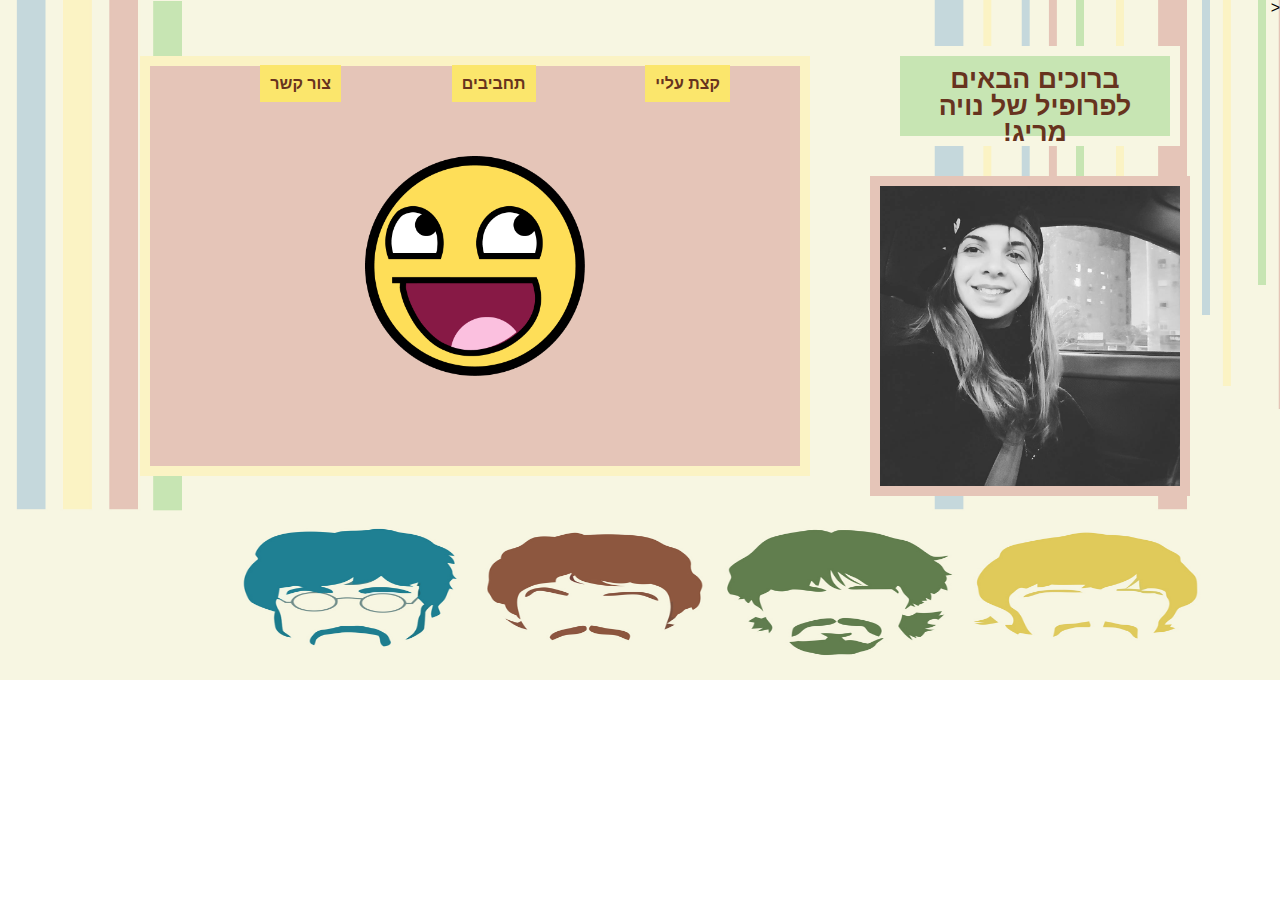
<file: NewProfile/index.html>
﻿<!doctype html>
<html lang="">
<head>
    <meta charset="utf-8" />
    <title>Noya's profile</title>
    <meta name="description" content="העמוד של נויה מריג" />
    <meta name="keywords" content="נויה מריג, תוכן, פרופיל,תחביבים, טלמ" />
    <meta name="author" content="נויה מריג" />
    <meta name="viewport" content="width=device-width, initial-scale=1.0, user-scalable=yes">
    
    <!-- CSS -->
  <<link href="styles/reset.css" rel="stylesheet" />
    <link href="styles/myStyle.css" rel="stylesheet" />


    <!-- Scripts -->
    <script src="jScripts/jquery-1.12.0.min.js"></script>
    
</head>
<body>
    <div id="container">
        
        <header>
            <h1><a href="index.html"> ברוכים הבאים לפרופיל של נויה מריג!</a></h1>
            <img src="images/me.jpg" /> 
        </header>

        <section>
            <nav>
                <ul>
                    <li><a href="1.html"> קצת עליי </a></li>
                    <li><a href="2.html"> תחביבים </a></li>
                    <li><a href="3.html"> צור קשר </a></li>
                </ul>
            </nav>
            <div id="smile"></div>
        </section>
    </div>
</body>
</html>
</file>
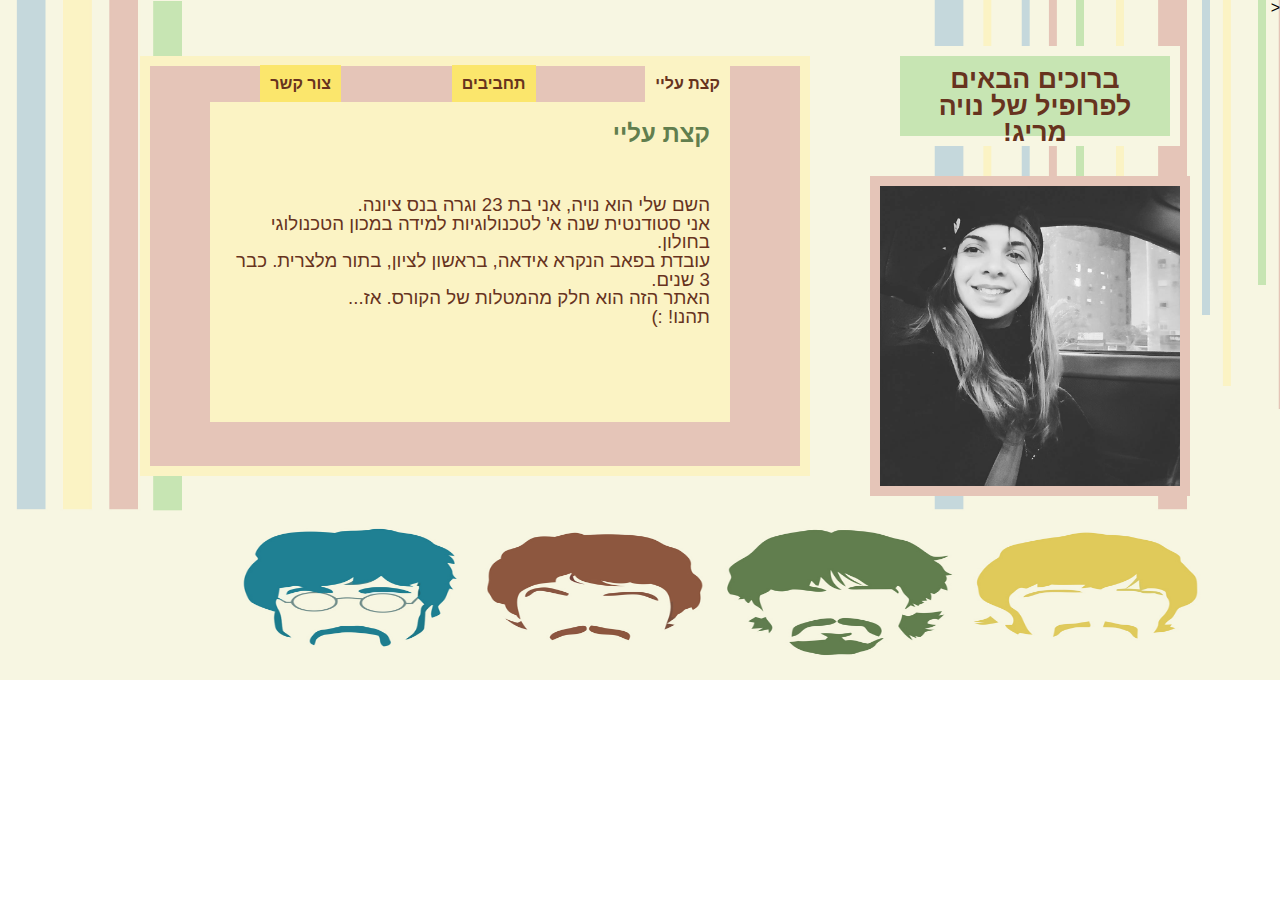
<file: NewProfile/1.html>
﻿<!doctype html>
<html lang="">
<head>
    <meta charset="utf-8" />
    <title></title>
    <meta name="description" content="" />
    <meta name="keywords" content="" />
    <meta name="author" content="" />
    <meta name="viewport" content="width=device-width, initial-scale=1.0, user-scalable=yes">
    
    <!-- CSS -->
  <<link href="styles/reset.css" rel="stylesheet" />
    <link href="styles/myStyle.css" rel="stylesheet" />


    <!-- Scripts -->
    <script src="jScripts/jquery-1.12.0.min.js"></script>
    
</head>
<body>
    <div id="container">
        
        <header>
            <h1><a href="index.html"> ברוכים הבאים לפרופיל של נויה מריג!</a></h1>
            <img src="images/me.jpg" /> 
        </header>

        <section>
            <nav>
                <ul>
                    <li><a href="1.html" id="selected"> קצת עליי </a></li>
                    <li><a href="2.html"> תחביבים </a></li>
                    <li><a href="3.html"> צור קשר </a></li>
                </ul>
            </nav>

            <div class="content">
                <div id="aboutMe">
                    <h1 class="title"> קצת עליי</h1>
                   <p>
                       השם שלי הוא נויה, אני בת 23 וגרה בנס ציונה. <br />
                       אני סטודנטית שנה א' לטכנולוגיות למידה במכון הטכנולוגי בחולון. <br />
                       עובדת בפאב הנקרא אידאה, בראשון לציון, בתור מלצרית. כבר 3 שנים. <br />
                       האתר הזה הוא חלק מהמטלות של הקורס. אז... <br />
                       תהנו! :)
                       

         
                   </p>
                </div>
                   
                   
            </div>

        </section>
    </div>
</body>
</html>
</file>
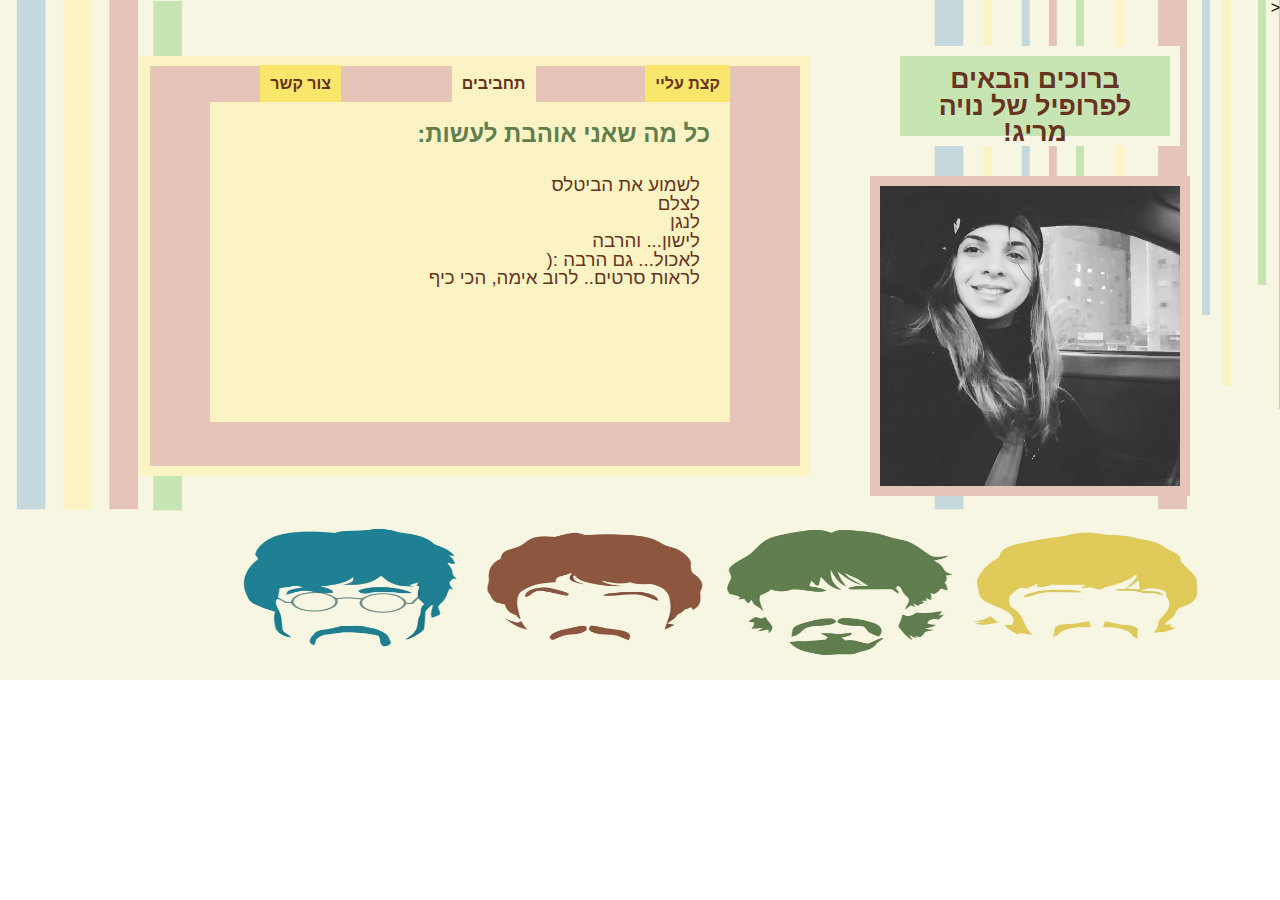
<file: NewProfile/2.html>
﻿<!doctype html>
<html lang="">
<head>
    <meta charset="utf-8" />
    <title></title>
    <meta name="description" content="" />
    <meta name="keywords" content="" />
    <meta name="author" content="" />
    <meta name="viewport" content="width=device-width, initial-scale=1.0, user-scalable=yes">
    
    <!-- CSS -->
  <<link href="styles/reset.css" rel="stylesheet" />
    <link href="styles/myStyle.css" rel="stylesheet" />


    <!-- Scripts -->
    <script src="jScripts/jquery-1.12.0.min.js"></script>
    
</head>
<body>
    <div id="container">
        
        <header>
            <h1><a href="index.html"> ברוכים הבאים לפרופיל של נויה מריג!</a></h1>
            <img src="images/me.jpg" /> 
        </header>

        <section>
            <nav>
                <ul>
                    <li><a href="1.html"> קצת עליי </a></li>
                    <li><a href="2.html" id="selected"> תחביבים </a></li>
                    <li><a href="3.html"> צור קשר </a></li>
                </ul>
            </nav>

            <div class="content">
                <div id="fun">
                    <h1 class="title">
                        כל מה שאני אוהבת לעשות:
                    </h1>
                    <p>
                        לשמוע את הביטלס <br />
                        לצלם <br />
                        לנגן <br />
                        לישון... והרבה <br />
                        לאכול... גם הרבה :( <br />
                        לראות סרטים.. לרוב אימה, הכי כיף <br />


                    </p>


                </div>

            </div>

        </section>
    </div>
</body>
</html>
</file>
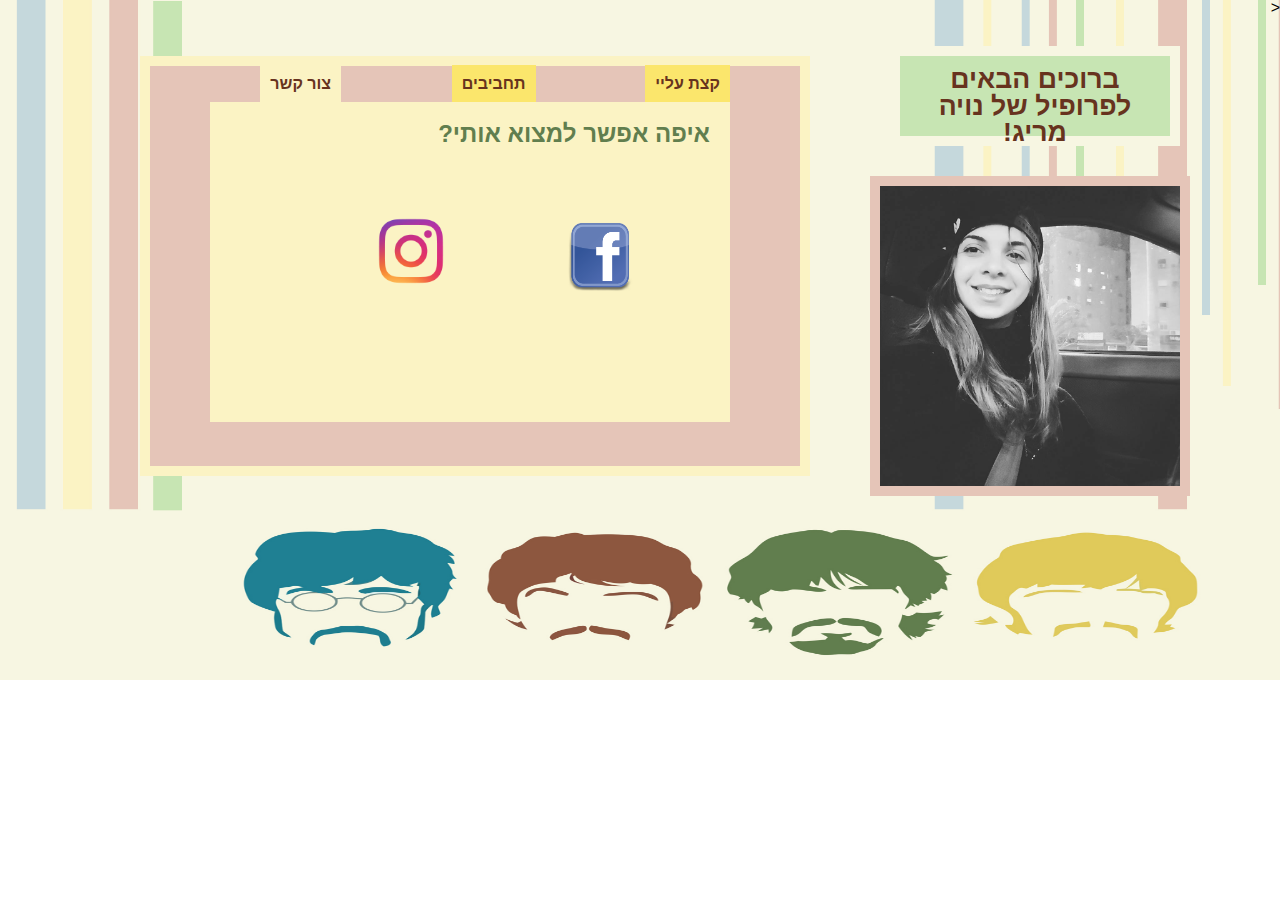
<file: NewProfile/3.html>
﻿<!doctype html>
<html lang="">
<head>
    <meta charset="utf-8" />
    <title></title>
    <meta name="description" content="" />
    <meta name="keywords" content="" />
    <meta name="author" content="" />
    <meta name="viewport" content="width=device-width, initial-scale=1.0, user-scalable=yes">
    
    <!-- CSS -->
  <<link href="styles/reset.css" rel="stylesheet" />
    <link href="styles/myStyle.css" rel="stylesheet" />


    <!-- Scripts -->
    <script src="jScripts/jquery-1.12.0.min.js"></script>
    
</head>
<body>
    <div id="container">
        
        <header>
            <h1><a href="index.html"> ברוכים הבאים לפרופיל של נויה מריג!</a></h1>
            <img src="images/me.jpg" /> 
        </header>

        <section>
            <nav>
                <ul>
                    <li><a href="1.html"> קצת עליי </a></li>
                    <li><a href="2.html"> תחביבים </a></li>
                    <li><a href="3.html" id="selected"> צור קשר </a></li>
                </ul>
            </nav>
            <div class="content">
                <div id="kesher">
                    <h1 class="title">
                        איפה אפשר למצוא אותי?
                    </h1>
                    
                        <div id="facebook">
                            <a href="https://www.facebook.com/noya.merige">  
                                <img border="0" alt="facebook" src="images/facebook-logo-png-9.png"
                                     width="80" height="80"/>
                            </a>
                        </div>

                    <span id="insta">
                        <a href="https://www.instagram.com/nmerige/">
                            <img border="0" alt="instegram" src="images/d8983d94fecfb449e6c08687ea0609fb_instagram-new-vector-logo-instagram-logo-clipart-png_512-512.png"
                                 width="90" height="90" />
                        </a>

                    </span>


                   

                </div>

            </div>


        </section>
    </div>
</body>
</html>
</file>
<file: NewProfile/styles/myStyle.css>
body {
    direction: rtl;
    background-image: url('../images/Untitled-1.jpg');
    background-size: 1400px 680px;
    margin: 0 auto;
    background-repeat:no-repeat;
}

header{
    margin-top: 10px;
    margin-right: 90px;
    display: inline-block;
    position: absolute;
}
header h1{
    background-color: #c7e5b3;
    width: 250px;
    height: 60px;
    margin-top: 20px;
    margin-right:10px;
    padding: 10px;
    border: 10px solid #f7f6e2;
    font-size: 20pt;
    text-align: center;
    color: #67331e;
  

}

header h1 a{
    text-decoration: none;
    color: #67331e;
}

header img{
    width:300px;
    height: 300px;
    display:block;
    margin-top: 30px;
    border: 10px solid #e5c5b8;

}

section {
    background-color: #e5c5b8;
    width:650px;
    height:400px;
    border: 10px solid #fbf3c4;
    display: inline-block;
    margin-top: 40px;
    margin-right:470px;
  


}

nav ul li { 
    list-style: none;
    display:inline-block;
    width: 120px;
    margin-right: 70px;
    margin-top: 10px;
}

nav ul li a{
    background-color: #fbe66c;
    color: #67331e;
    padding: 10px;
    font-weight: bold;
    text-decoration: none;
}

#selected{
    background-color:#fbf3c4;
}

nav ul li a:hover{

    background-color: #f7f6e2;
}

.content{

background-color: #fbf3c4;
width:520px;
height:320px;
margin-right: 70px;
margin-top: 10px;
}

#aboutMe {
    padding: 20px;
}

.title{
    color: #617e4e;
    font-size: 18pt;
}

#aboutMe p{
    margin-top:50px;
    font-size: 14pt;
    color: #67331e;
}

#fun{
    padding: 20px;
}

#fun p{
    margin-top:20px;
    font-size:14pt;
    color: #67331e;
    padding: 10px;
}

#kesher{
    padding: 20px;
}

section  {
    background-image: url('../images/718smiley.png');
   background-size: 220px;
   background-repeat: no-repeat;
   background-position: center;
  
}

    section:hover {
        background-image: url('../images/Happy_smiley_face.png');
        background-size: 220px;
        background-repeat: no-repeat;
        background-position: center;
    }

#facebook {
margin-top: 70px;
margin-right: 70px;
display: inline-block;
-webkit-transition: width 2s;
transition: width 2s;
}

#insta{
    margin-right: 100px;
    margin-top:5px;
}
</file>
